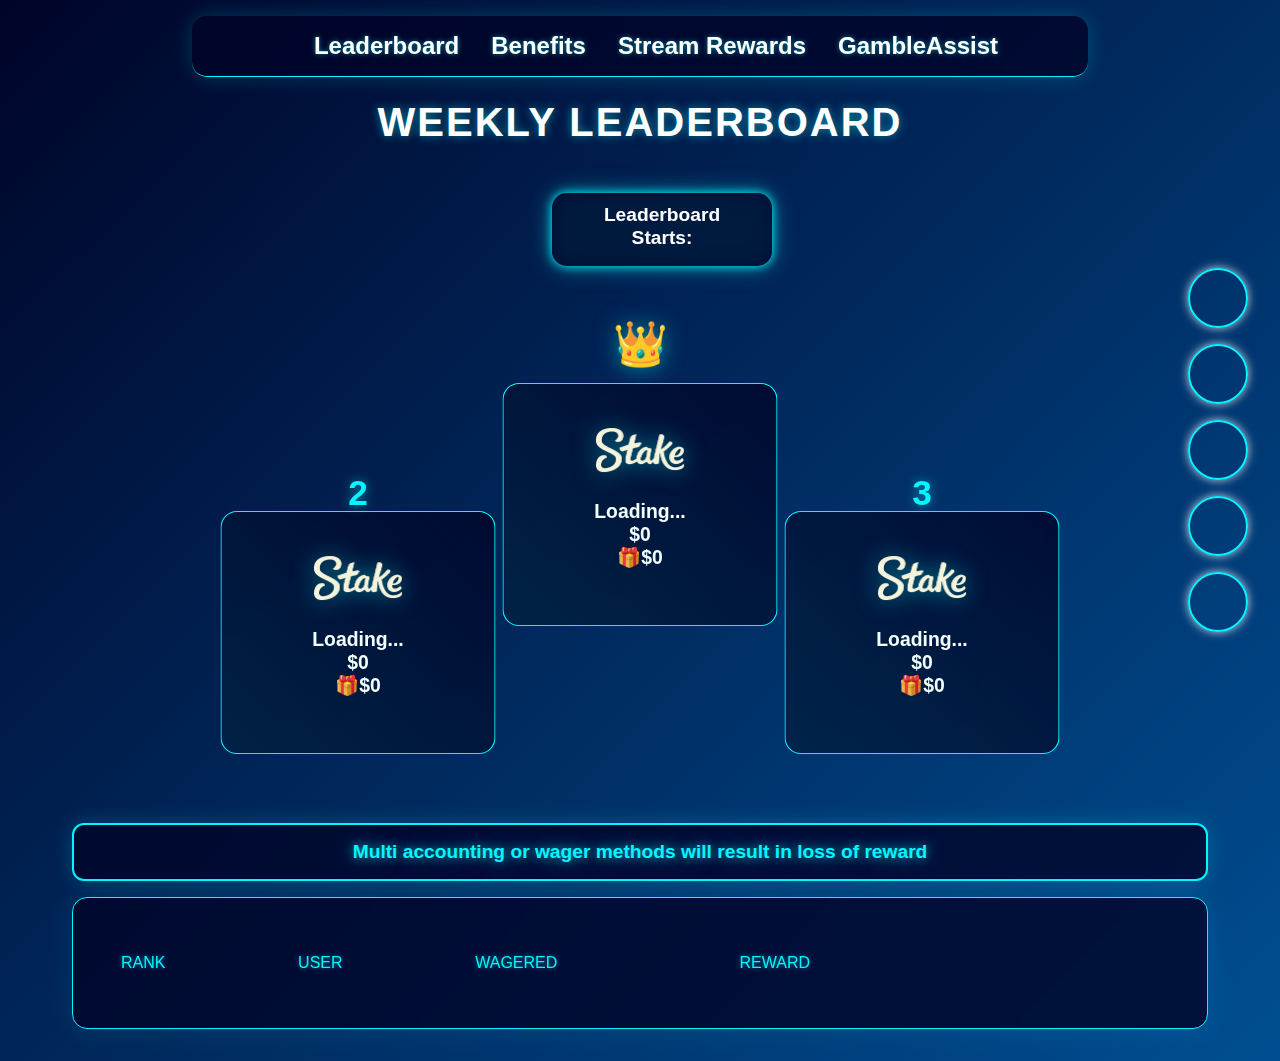
<file: leaderboard/index.html>
<!DOCTYPE html>
<html lang="en">

<head>
    <meta charset="UTF-8">
    <meta name="viewport" content="width=device-width, initial-scale=1.0">
    <title>Stake Leaderboard</title>
    <link rel="icon" href="pennypts.ico" type="image/x-icon">
    <link rel="stylesheet" href="styles.css">
</head>

<body>

    <div class="cyber-navbar">
        <div class="nav-container">
            <a href="#" class="nav-logo">
            </a>
            <div class="nav-links">
                <a href="index.html" class="nav-link">Leaderboard</a>
                <a href="../benefits/benefits.html" class="nav-link">Benefits</a>
                <a href="../StreamRewards/index.html" class="nav-link">Stream Rewards</a>
                <a href="https://gambleassist.pro" class="nav-link" target="_blank">GambleAssist</a>
            </div>
        </div>
    </div>

    <button id="open-sidebar-button" onclick="openSidebar()" aria-label="open sidebar" aria-expanded="false"
        aria-controls="navbar">
        <svg xmlns="http://www.w3.org/2000/svg" height="40px" viewBox="0 -960 960 960" width="40px" fill="#c9c9c9">
            <path
                d="M165.13-254.62q-10.68 0-17.9-7.26-7.23-7.26-7.23-18t7.23-17.86q7.22-7.13 17.9-7.13h629.74q10.68 0 17.9 7.26 7.23 7.26 7.23 18t-7.23 17.87q-7.22 7.12-17.9 7.12H165.13Zm0-200.25q-10.68 0-17.9-7.27-7.23-7.26-7.23-17.99 0-10.74 7.23-17.87 7.22-7.13 17.9-7.13h629.74q10.68 0 17.9 7.27 7.23 7.26 7.23 17.99 0 10.74-7.23 17.87-7.22 7.13-17.9 7.13H165.13Zm0-200.26q-10.68 0-17.9-7.26-7.23-7.26-7.23-18t7.23-17.87q7.22-7.12 17.9-7.12h629.74q10.68 0 17.9 7.26 7.23 7.26 7.23 18t-7.23 17.86q-7.22 7.13-17.9 7.13H165.13Z" />
        </svg>
    </button>

    <div class="cyber-navbar-mobile" id="cyber-navbar-mobile">
        <div class="nav-container">
            <a href="#" class="nav-logo">
            </a>
            <div class="nav-links">
                <button id="close-sidebar-button" onclick="closeSidebar()" aria-label="close sidebar">
                    <svg xmlns="http://www.w3.org/2000/svg" height="40px" viewBox="0 -960 960 960" width="40px"
                        fill="#c9c9c9">
                        <path
                            d="m480-444.62-209.69 209.7q-7.23 7.23-17.5 7.42-10.27.19-17.89-7.42-7.61-7.62-7.61-17.7 0-10.07 7.61-17.69L444.62-480l-209.7-209.69q-7.23-7.23-7.42-17.5-.19-10.27 7.42-17.89 7.62-7.61 17.7-7.61 10.07 0 17.69 7.61L480-515.38l209.69-209.7q7.23-7.23 17.5-7.42 10.27-.19 17.89 7.42 7.61 7.62 7.61 17.7 0 10.07-7.61 17.69L515.38-480l209.7 209.69q7.23 7.23 7.42 17.5.19 10.27-7.42 17.89-7.62 7.61-17.7 7.61-10.07 0-17.69-7.61L480-444.62Z" />
                    </svg>
                </button>
                <a href="index.html" class="nav-link">Leaderboard</a>
                <a href="../benefits/benefits.html" class="nav-link">Benefits</a>
                <a href="../StreamRewards/index.html" class="nav-link">Stream Rewards</a>
                <a href="https://gambleassist.pro" class="nav-link" target="_blank">GambleAssist</a>
            </div>
        </div>
    </div>

    <div class="cyber-container">
        <div class="header-section">
            <h1 class="cyber-title">Weekly Leaderboard</h1>
        </div>

        <div class="main-coundown">
            <div class="countdown" id="countdown">
                <div class="label">Leaderboard Starts:</div>
                <span id="countdown-timer"></span>
            </div>
        </div>


        <div class="top-ranks">
            <div class="rank-card rank-2 fade-in" data-rank="2">
                <div class="rank-number">2</div>
                <img src="images/stake.webp" alt="Stake Logo" class="rank-logo">
                <div class="rank-content">
                    <div class="username" id="user-2">Loading...</div>
                    <div class="wager" id="wagered-2">$0</div>
                    <div class="reward" id="reward-2">🎁$0</div>
                </div>
            </div>

            <div class="rank-card rank-1 fade-in" data-rank="1">
                <span class="crown">👑</span>
                <img src="images/stake.webp" alt="Stake Logo" class="rank-logo">
                <div class="rank-content">
                    <div class="username" id="user-1">Loading...</div>
                    <div class="wager" id="wagered-1">$0</div>
                    <div class="reward" id="reward-1">🎁$0</div>
                </div>
            </div>

            <div class="rank-card rank-3 fade-in" data-rank="3">
                <div class="rank-number">3</div>
                <img src="images/stake.webp" alt="Stake Logo" class="rank-logo">
                <div class="rank-content">
                    <div class="username" id="user-3">Loading...</div>
                    <div class="wager" id="wagered-3">$0</div>
                    <div class="reward" id="reward-3">🎁$0</div>
                </div>
            </div>
        </div>

        <div class="top-ranks-mobile">
            <div class="rank-card rank-1 fade-in" data-rank="1">
                <span class="crown">👑</span>
                <img src="images/stake.webp" alt="Stake Logo" class="rank-logo">
                <div class="rank-content">
                    <div class="username" id="user-1">Loading...</div>
                    <div class="wager" id="wagered-1">$0</div>
                    <div class="reward" id="reward-1">🎁$0</div>
                </div>
            </div>

            <div class="rank-card rank-2 fade-in" data-rank="2">
                <div class="rank-number">2</div>
                <img src="images/stake.webp" alt="Stake Logo" class="rank-logo">
                <div class="rank-content">
                    <div class="username" id="user-2">Loading...</div>
                    <div class="wager" id="wagered-2">$0</div>
                    <div class="reward" id="reward-2">🎁$0</div>
                </div>
            </div>

            <div class="rank-card rank-3 fade-in" data-rank="3">
                <div class="rank-number">3</div>
                <img src="images/stake.webp" alt="Stake Logo" class="rank-logo">
                <div class="rank-content">
                    <div class="username" id="user-3">Loading...</div>
                    <div class="wager" id="wagered-3">$0</div>
                    <div class="reward" id="reward-3">🎁$0</div>
                </div>
            </div>
        </div>

        <div class="warning fade-in">
            Multi accounting or wager methods will result in loss of reward
        </div>

        <div class="cyber-table-container fade-in">
            <table class="cyber-table">
                <thead>
                    <tr>
                        <th>RANK</th>
                        <th>USER</th>
                        <th>WAGERED</th>
                        <th>REWARD</th>
                    </tr>
                </thead>
                <tbody id="leaderboard-body"></tbody>
            </table>
        </div>

        <div class="cyber-social fade-in">
            <a href="https://x.com/imEnjayy" target="_blank" class="social-link" id="twitter-link"></a>
            <a href="https://kick.com/enjayy" target="_blank" class="social-link" id="kick-link"></a>
            <a href="http://stake.com/?c=penny" target="_blank" class="social-link" id="stake-link"></a>
            <a href="https://www.youtube.com/channel/UCzioTLxeMrkSkRAOxyXoTcw" target="_blank" class="social-link"
                id="yt-link"></a>
            <a id="discord-link" class="social-link" href="https://discord.gg/fns2f3cdnS" target="_blank"></a>
        </div>

        <div class="cyber-social-new fade-in">
            <a href="https://x.com/imEnjayy" target="_blank" class="social-link" id="twitter-link"></a>
            <a href="https://kick.com/enjayy" target="_blank" class="social-link" id="kick-link"></a>
            <a href="http://stake.com/?c=penny" target="_blank" class="social-link" id="stake-link"></a>
            <a href="https://www.youtube.com/channel/UCzioTLxeMrkSkRAOxyXoTcw" target="_blank" class="social-link"
                id="yt-link"></a>
            <a id="discord-link" class="social-link" href="https://discord.gg/fns2f3cdnS" target="_blank"></a>
        </div>

    </div>

    <script src="leaderboard.js"></script>
</body>

</html>
</file>
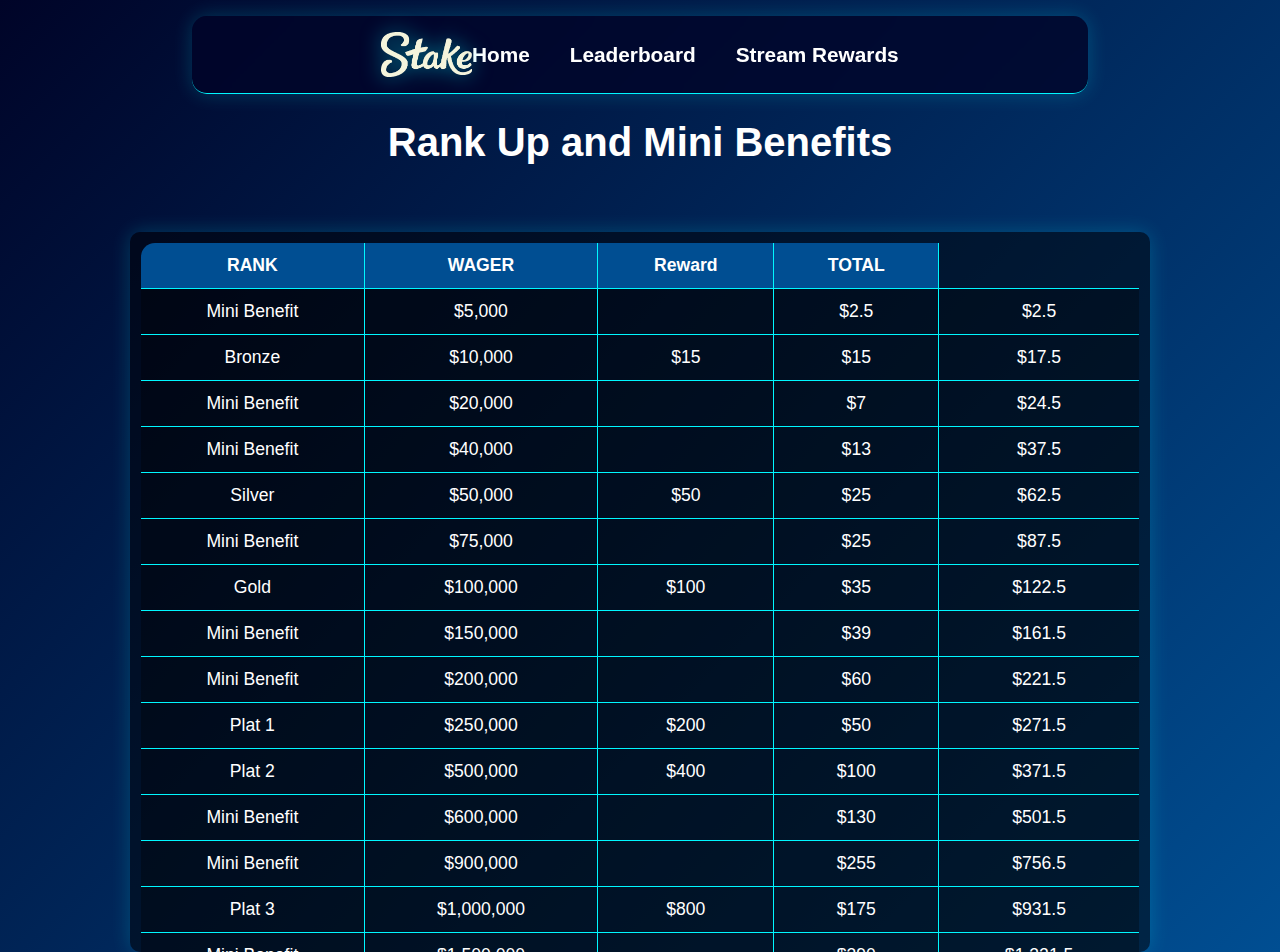
<file: benefits.html>
<!DOCTYPE html>
<html lang="en">
<head>
    <meta charset="UTF-8">
    <meta name="viewport" content="width=device-width, initial-scale=1.0">
    <title>Rank Up and Mini Benefits</title>
    <link rel="icon" href="pennypts.ico" type="image/x-icon">
    <style>
        /* Define the color scheme */
        :root {
            --cyber-blue: #000428;
            --neon-blue: #00f7ff;
            --dark-blue: #004e92;
            --light-blue: #2196f3;
            --stake-white: #ffffff;
            --glow-blue: rgba(0, 247, 255, 0.5);
        }

        /* General Styling */
        body {
            font-family: Arial, sans-serif;
            margin: 0;
            padding: 0;
            min-height: 100vh;
            background: linear-gradient(135deg, var(--cyber-blue), var(--dark-blue));
            color: var(--stake-white);
            display: flex;
            flex-direction: column;
            align-items: center;
            text-align: center;
        }

        /* Header Styling */
        h1 {
            margin-top: 120px;
            font-size: 2.5em;
        }

        /* Table Styling */
        table {
            width: 100%;
            border-collapse: collapse;
            border-radius: 15px;
            overflow: hidden;
        }

        table, th, td {
            border: 1px solid var(--neon-blue);
        }

        th, td {
            padding: 12px 20px;
            text-align: center;
            color: var(--stake-white);
            font-size: 1.1em;
        }

        th {
            background-color: var(--dark-blue);
        }

        td {
            background-color: rgba(0, 0, 0, 0.3);
        }

        /* Scrollable Table */
        .table-container {
            width: 80%;
            max-width: 1000px;
            margin-top: 40px;
            overflow-y: auto;
            max-height: 700px;
            border-radius: 10px;
            box-shadow: 0 0 20px rgba(0, 247, 255, 0.2);
            padding: 10px;
            background-color: rgba(0, 0, 0, 0.5);
        }

        .info-message {
            display: none;
            background-color: rgba(0, 0, 0, 0.7);
            color: white;
            padding: 5px 5px;
            font-size: 0.9em;
            border-radius: 10px;
            max-width: 400px;
            text-align: center;
            margin-top: 20px;
            position: absolute;
            top: 150px;
            left: 39%;
            z-index: 9999;
        }

        .info-icon {
            cursor: pointer;
            font-weight: bold;
            color: var(--neon-blue);
            font-size: 1.3em;
            margin-left: 8px;
            border: none;
            background-color: transparent;
            padding: 5px 10px;
        }

        .cyber-navbar {
            background: rgba(0, 4, 40, 0.8);
            backdrop-filter: blur(10px);
            padding: 1rem 2rem;
            position: fixed;
            top: 1rem;
            left: 15%;
            right: 15%;
            z-index: 1000;
            border-bottom: 1px solid var(--neon-blue);
            box-shadow: 0 0 20px rgba(0, 247, 255, 0.2);
            border-radius: 15px;
            display: flex;
            justify-content: center;
            align-items: center;
        }

        .nav-container {
            display: flex;
            justify-content: center;
            align-items: center;
            width: 100%;
        }

        .nav-links {
            display: flex;
            gap: 2.5rem;
        }

        .nav-link {
            color: var(--stake-white);
            text-decoration: none;
            font-weight: 600;
            font-size: 1.3rem;
            transition: all 0.3s ease;
        }

        .nav-link:hover {
            color: var(--neon-blue);
        }

        .nav-logo {
            height: 45px;
            filter: drop-shadow(0 0 10px var(--glow-blue));
        }

        /* Social Links */
        .social-links {
            position: fixed;
            right: 10px;
            top: 50%;
            transform: translateY(-50%);
            display: flex;
            flex-direction: column;
            gap: 1rem;
            z-index: 1000;
        }

        .social-link {
            width: 60px;
            height: 60px;
            background-size: cover;
            background-position: center;
            border-radius: 50%;
            box-shadow: 0 0 10px rgba(255, 255, 255, 0.8);
            transition: transform 0.3s ease;
        }

        .social-link:hover {
            transform: scale(1.1);
        }

        /* Scrollbar Styling */
        ::-webkit-scrollbar {
            width: 12px;
            background-color: #000000;
        }

        ::-webkit-scrollbar-thumb {
            background-color: var(--neon-blue);
            border-radius: 10px;
        }

        /* Mobile Responsiveness */
        @media (max-width: 768px) {
            h1 {
                font-size: 1.8em;
                margin-top: 100px;
            }

            .cyber-navbar {
                flex-direction: column;
                padding: 0.5rem;
                top: 0;
                left: 0;
                right: 0;
                margin: 0;
            }

            .nav-links {
                flex-direction: column;
                gap: 1rem;
            }

            .nav-link {
                font-size: 1rem;
            }

            .table-container {
                width: 95%;
                max-height: 400px;
            }

            .info-message {
                left: 10%;
                top: 120px;
                max-width: 90%;
            }

            .social-links {
                right: 0;
                bottom: 20px;
                top: auto;
                flex-direction: row;
                width: 100%;
                gap: 0.5rem;
                justify-content: space-around;
            }

            .social-link {
                width: 50px;
                height: 50px;
            }
        }
    </style>
</head>
<body>

    <!-- Navbar -->
    <nav class="cyber-navbar">
        <div class="nav-container">
            <img src="stake.webp" alt="Stake" class="nav-logo">
            <div class="nav-links">
                <a href="../home.html" class="nav-link">Home</a>
                <a href="../leaderboard/index.html" class="nav-link">Leaderboard</a>
                <a href="../StreamRewards/index.html" class="nav-link">Stream Rewards</a>
            </div>
        </div>
    </nav>

    <h1>Rank Up and Mini Benefits</h1>

    <div class="table-container">
        <table>
            <thead>
                <tr>
                    <th>RANK</th>
                    <th>WAGER</th>
                    <th>Reward</th>
                    <th>TOTAL</th>
                </tr>
            </thead>
<tbody>
                <tr>
                    <td>Mini Benefit</td>
                    <td>$5,000</td>
                    <td></td>
                    <td>$2.5</td>
                    <td>$2.5</td>
                </tr>
                <tr>
                    <td>Bronze</td>
                    <td>$10,000</td>
                    <td>$15</td>
                    <td>$15</td>
                    <td>$17.5</td>
                </tr>
                <tr>
                    <td>Mini Benefit</td>
                    <td>$20,000</td>
                    <td></td>
                    <td>$7</td>
                    <td>$24.5</td>
                </tr>
                <tr>
                    <td>Mini Benefit</td>
                    <td>$40,000</td>
                    <td></td>
                    <td>$13</td>
                    <td>$37.5</td>
                </tr>
                <tr>
                    <td>Silver</td>
                    <td>$50,000</td>
                    <td>$50</td>
                    <td>$25</td>
                    <td>$62.5</td>
                </tr>
                <tr>
                    <td>Mini Benefit</td>
                    <td>$75,000</td>
                    <td></td>
                    <td>$25</td>
                    <td>$87.5</td>
                </tr>
                <tr>
                    <td>Gold</td>
                    <td>$100,000</td>
                    <td>$100</td>
                    <td>$35</td>
                    <td>$122.5</td>
                </tr>
                <tr>
                    <td>Mini Benefit</td>
                    <td>$150,000</td>
                    <td></td>
                    <td>$39</td>
                    <td>$161.5</td>
                </tr>
                <tr>
                    <td>Mini Benefit</td>
                    <td>$200,000</td>
                    <td></td>
                    <td>$60</td>
                    <td>$221.5</td>
                </tr>
                <tr>
                    <td>Plat 1</td>
                    <td>$250,000</td>
                    <td>$200</td>
                    <td>$50</td>
                    <td>$271.5</td>
                </tr>
                <tr>
                    <td>Plat 2</td>
                    <td>$500,000</td>
                    <td>$400</td>
                    <td>$100</td>
                    <td>$371.5</td>
                </tr>
                <tr>
                    <td>Mini Benefit</td>
                    <td>$600,000</td>
                    <td></td>
                    <td>$130</td>
                    <td>$501.5</td>
                </tr>
                <tr>
                    <td>Mini Benefit</td>
                    <td>$900,000</td>
                    <td></td>
                    <td>$255</td>
                    <td>$756.5</td>
                </tr>
                <tr>
                    <td>Plat 3</td>
                    <td>$1,000,000</td>
                    <td>$800</td>
                    <td>$175</td>
                    <td>$931.5</td>
                </tr>
                <tr>
                    <td>Mini Benefit</td>
                    <td>$1,500,000</td>
                    <td></td>
                    <td>$390</td>
                    <td>$1,321.5</td>
                </tr>
                <tr>
                    <td>Mini Benefit</td>
                    <td>$2,000,000</td>
                    <td></td>
                    <td>$600</td>
                    <td>$1,921.5</td>
                </tr>
                <tr>
                    <td>Plat 4</td>
                    <td>$2,500,000</td>
                    <td>$1,600</td>
                    <td>$325</td>
                    <td>$2,246.5</td>
                </tr>
                <tr>
                    <td>Plat 5</td>
                    <td>$5,000,000</td>
                    <td>$3,200</td>
                    <td>$700</td>
                    <td>$2,946.5</td>
                </tr>
                <tr>
                    <td>Mini Benefit</td>
                    <td>$6,000,000</td>
                    <td></td>
                    <td>$1,300</td>
                    <td>$4,246.5</td>
                </tr>
                <tr>
                    <td>Mini Benefit</td>
                    <td>$9,000,000</td>
                    <td></td>
                    <td>$2,550</td>
                    <td>$6,796.5</td>
                </tr>
                <tr>
                    <td>Plat 6</td>
                    <td>$10,000,000</td>
                    <td>$6,400</td>
                    <td>$1,250</td>
                    <td>$8,046.5</td>
                </tr>
                <tr>
                    <td>Mini Benefit</td>
                    <td>$15,000,000</td>
                    <td></td>
                    <td>$3,975</td>
                    <td>$12,021.5</td>
                </tr>
                <tr>
                    <td>Diamond 1</td>
                    <td>$25,000,000</td>
                    <td>$12,800</td>
                    <td>$3,000</td>
                    <td>$15,021.5</td>
                </tr>
                <tr>
                    <td>Diamond 2</td>
                    <td>$50,000,000</td>
                    <td>$25,600</td>
                    <td>$7,500</td>
                    <td>$22,521.5</td>
                </tr>
            </tbody>
        </table>
    </div>

    <script>
        function toggleInfoMessage() {
            var message = document.querySelector('.info-message');
            message.style.display = message.style.display === 'block' ? 'none' : 'block';
        }
    </script>
</body>
</html>
</file>
<file: leaderboard/styles.css>
:root {
    --cyber-blue: #000428;
    --neon-blue: #00f7ff;
    --dark-blue: #004e92;
    --light-blue: #2196f3;
    --stake-white: #ffffff;
    --glow-blue: rgba(0, 247, 255, 0.5);
}

* {
    margin: 0;
    padding: 0;
    box-sizing: border-box;
}

body {
    background: linear-gradient(135deg, var(--cyber-blue), var(--dark-blue));
    color: var(--stake-white);
    font-family: 'Inter', sans-serif;
    min-height: 100vh;
    position: relative;
    overflow-x: hidden;
}

@keyframes fadeIn {
    0% {
        opacity: 0;
    }

    100% {
        opacity: 1;
    }
}

@keyframes titleGlow {
    0% {
        text-shadow: 0 0 10px var(--glow-blue);
    }

    100% {
        text-shadow: 0 0 20px var(--glow-blue), 0 0 30px var(--glow-blue);
    }
}

@keyframes glow {
    0% {
        box-shadow: 0 0 5px var(--neon-blue);
    }

    50% {
        box-shadow: 0 0 20px var(--neon-blue);
    }

    100% {
        box-shadow: 0 0 5px var(--neon-blue);
    }
}

@keyframes float {
    0% {
        transform: translateX(-50%) translateY(0);
    }

    50% {
        transform: translateX(-50%) translateY(-5px);
    }

    100% {
        transform: translateX(-50%) translateY(0);
    }
}

.fade-in {
    animation: fadeIn 1s ease-in-out;
}

.cyber-navbar {
    background: rgba(0, 4, 40, 0.8);
    backdrop-filter: blur(10px);
    padding: 1rem 2rem;
    position: fixed;
    top: 1rem;
    left: 15%;
    right: 15%;
    z-index: 1000;
    border-bottom: 1px solid var(--neon-blue);
    box-shadow: 0 0 20px rgba(0, 247, 255, 0.2);
    border-radius: 15px;
    animation: fadeIn 1s ease-in-out;
}

.nav-container {
    max-width: 1200px;
    margin: 0 auto;
    display: flex;
    justify-content: center;
    align-items: center;
    gap: 2rem;
}

.nav-links {
    display: flex;
    gap: 2rem;
    text-shadow: 0 0 5px var(--glow-blue);
}

.nav-link {
    color: var(--stake-white);
    text-decoration: none;
    font-weight: 700;
    text-shadow: 0 0 5px var(--glow-blue);
    transition: all 0.3s ease;
    font-size: 1.5rem;
}

.nav-link:hover {
    color: var(--neon-blue);
    text-shadow: 0 0 10px var(--glow-blue);
}

.cyber-container {
    max-width: 1200px;
    margin: 0 auto;
    padding: 2rem;
    padding-top: 100px;
}

.header-section {
    text-align: center;
    margin-bottom: 3rem;
    display: flex;
    flex-direction: column;
    align-items: center;
    gap: 1rem;
    position: relative;
}

.cyber-title {
    font-size: 2.5rem;
    font-weight: 700;
    color: var(--stake-white);
    text-transform: uppercase;
    letter-spacing: 2px;
    text-shadow: 0 0 10px var(--glow-blue);
    animation: titleGlow 2s infinite alternate;
}

.top-ranks {
    display: flex;
    justify-content: center;
    align-items: center;
    gap: 2rem;
    margin-top: 2rem;
}

.rank-card {
    background: rgba(0, 4, 40, 0.8);
    padding: 2.5rem;
    border-radius: 15px;
    position: relative;
    transition: all 0.3s ease;
    width: 250px;
    display: flex;
    flex-direction: column;
    align-items: center;
    border: 1px solid var(--neon-blue);
    backdrop-filter: blur(10px);
    font-weight: bold;
    margin-top: 1rem;
}

.rank-card::before {
    content: '';
    position: absolute;
    top: 0;
    left: 0;
    right: 0;
    bottom: 0;
    border-radius: 15px;
    background: linear-gradient(45deg, var(--neon-blue), transparent);
    opacity: 0.1;
    z-index: 0;
    transition: opacity 0.3s ease;
}

.rank-card:hover::before {
    opacity: 0.2;
}

.rank-1 {
    transform: scale(1.1);
    z-index: 3;
    margin-top: -4rem;
    margin-bottom: 10em;
}

.rank-2 {
    transform: scale(1.1);
    z-index: 2;
    margin-top: 4rem;
    margin-bottom: 2rem;
}

.rank-3 {
    transform: scale(1.1);
    z-index: 1;
    margin-top: 4rem;
    margin-bottom: 2rem;
}

.rank-card:hover {
    transform: translateY(-10px) scale(1.05);
    box-shadow: 0 10px 30px rgba(0, 247, 255, 0.2);
}

.rank-number {
    position: absolute;
    top: -35px;
    font-size: 2rem;
    font-weight: bold;
    color: var(--neon-blue);
    text-shadow: 0 0 10px var(--glow-blue);
}

.crown {
    position: absolute;
    top: -60px;
    left: 50%;
    transform: translateX(-50%);
    font-size: 2.5rem;
    filter: drop-shadow(0 0 10px var(--glow-blue));
    animation: float 2s ease-in-out infinite;
}

.rank-logo {
    height: 40px;
    filter: drop-shadow(0 0 10px var(--glow-blue));
    margin-bottom: 1rem;
}

.reward-amount {
    font-size: 1.5rem;
    font-weight: bold;
    color: var(--neon-blue);
    text-shadow: 0 0 10px var(--glow-blue), 0 0 20px var(--glow-blue);
    animation: glow 1.5s infinite alternate;
    margin-top: 1rem;
    text-align: center;
}

.crown {
    position: absolute;
    top: -60px;
    left: 50%;
    transform: translateX(-50%);
    font-size: 2.5rem;
    filter: drop-shadow(0 0 10px var(--glow-blue));
    animation: float 2s ease-in-out infinite;
    font-family: 'Segoe UI', Tahoma, Geneva, Verdana, sans-serif, 'Emoji';
}

.warning {
    font-size: 1.2rem;
    font-weight: bold;
    color: var(--neon-blue);
    text-align: center;
    margin-top: 3rem;
    text-shadow: 0 0 10px var(--glow-blue), 0 0 20px var(--glow-blue);
    animation: glow 1.5s infinite alternate;
    border: 2px solid var(--neon-blue);
    padding: 1rem;
    border-radius: 12px;
    background: rgba(0, 4, 40, 0.8);
    box-shadow: 0 0 20px rgba(0, 247, 255, 0.2);
}

.cyber-table-container {
    background: rgba(0, 4, 40, 0.8);
    border-radius: 15px;
    padding: 2rem;
    margin-top: 1rem;
    border: 1px solid var(--neon-blue);
    backdrop-filter: blur(10px);
    box-shadow: 0 0 30px rgba(0, 247, 255, 0.1);
}

.cyber-table {
    width: 80%;
    border-collapse: separate;
    border-spacing: 0 0.5rem;
}

.cyber-table th {
    color: var(--neon-blue);
    padding: 1rem;
    text-align: left;
    font-weight: 500;
    text-shadow: 0 0 5px var(--glow-blue);
}

.cyber-table td {
    padding: 1rem;
    background: rgba(0, 247, 255, 0.05);
    border-radius: 5px;
}

.cyber-table tr:hover {
    transform: scale(1.02);
    background: rgba(0, 247, 255, 0.1);
}

.cyber-social {
    position: fixed;
    right: 2rem;
    top: 50%;
    transform: translateY(-50%);
    display: flex;
    flex-direction: column;
    gap: 1rem;
}

.countdown {
    top: -11rem;
    right: -80rem;
    padding: 0.6rem 1.2rem;
    background-color: rgba(0, 4, 40, 0.8);
    border-radius: 15px;
    color: var(--stake-white);
    font-size: 0.9rem;
    font-weight: bold;
    text-align: center;
    box-shadow: 0 0 10px var(--neon-blue);
    filter: drop-shadow(0 0 10px var(--glow-blue));
    max-width: 220px;
    word-wrap: break-word;
    line-height: 1.2;
    white-space: normal;
    cursor: pointer;
    position: relative;
}

.countdown::after {
    content: "Updated twice a day";
    position: absolute;
    bottom: -25px;
    left: 50%;
    transform: translateX(-50%);
    background-color: rgba(0, 4, 40, 0.9);
    color: var(--stake-white);
    padding: 0.4rem 0.8rem;
    border-radius: 8px;
    font-size: 0.9rem;
    visibility: hidden;
    opacity: 0;
    transition: opacity 0.3s ease;
    white-space: nowrap;
    box-shadow: 0 0 10px var(--neon-blue);
}

.countdown:hover::after {
    visibility: visible;
    opacity: 1;
}

.countdown span {
    display: block;
    font-size: 1.2rem;
    margin-top: 0.5rem;
}

.countdown .label {
    font-size: 1.2rem;
    margin-bottom: 0.5rem;
}

.social-link {
    width: 60px;
    height: 60px;
    background-size: cover;
    background-position: center;
    border-radius: 50%;
    box-shadow: 0 0 10px rgba(255, 255, 255, 0.8);
    transition: transform 0.3s ease, box-shadow 0.3s ease;
    display: inline-block;
    border: 2px solid var(--neon-blue);
}

.social-link:hover {
    transform: scale(1.1);
    box-shadow: 0 0 15px rgba(255, 255, 255, 1);
}

#kick-link {
    background-image: url('https://i.pinimg.com/736x/f6/4f/56/f64f5611aabc03a17fa0a1ddfc7d0490.jpg');
}

#yt-link {
    background-image: url('https://upload.wikimedia.org/wikipedia/commons/4/42/YouTube_icon_%282013-2017%29.png');
}

#twitter-link {
    background-image: url('https://img.freepik.com/vektoren-kostenlos/neues-twitter-logo-x-icon-design-2023_1017-45418.jpg?t=st=1734191515~exp=1734195115~hmac=5bfeabf55a31a7cf0771ea83cf61905033b74c0d7a8bbb127ed07a70b35e74bc&w=826');
}

#stake-link {
    background-image: url('https://cdn.dribbble.com/userupload/15215544/file/still-2778c286e035a4d088fe2e7af4a18fef.png?resize=1400x1050');
}

#discord-link {
    background-image: url('https://banner2.cleanpng.com/20180628/ii/aayi53218.webp');
    background-size: cover;
    background-position: center;
}

.rank-content {
    display: flex;
    flex-direction: column;
    align-items: center;
    justify-content: center;
    text-align: center;
    width: 100%;
    padding: 10px;
}

.rank-content .username,
.rank-content .wager,
.rank-content .reward {
    margin: 0;
    font-size: 1.1rem;
}

.top-ranks-mobile {
    display: none;
}


@media screen and (max-width: 1000px) {

    .top-ranks {
        display: none;
    }

    .top-ranks-mobile {
        display: flex;
        flex-direction: column;
        justify-content: center;
        align-items: center;
        gap: 0.5rem;
        margin-top: 2rem;
    }

    .rank-card {
        padding: 2.5rem;
        border-radius: 15px;
        transition: all 0.3s ease;
        width: 250px;
        display: flex;
        flex-direction: column;
        align-items: center;
        border: 1px solid var(--neon-blue);
        backdrop-filter: blur(10px);
        font-weight: bold;
        margin-top: 0rem;
    }

    .rank-1 {
        transform: scale(1.1);
        z-index: 3;
        margin-top: -4rem;
        margin-bottom: 3rem;
    }
    
    .rank-2 {
        transform: scale(1.1);
        z-index: 2;
        margin-top: 2rem;
        margin-bottom: 3rem;
    }
    
    .rank-3 {
        transform: scale(1.1);
        z-index: 1;
        margin-top: 2rem;
        margin-bottom: 2rem;
    }
    

}

.cyber-navbar-mobile {
    display: none;
}

#close-sidebar-button {
    display: none;
    background: none;
    border: none;
    padding: 1em;
    cursor: pointer;
}

#open-sidebar-button {
    display: none;
    position: relative;
    background: none;
    border: none;
    padding: 1em;
    margin-left: auto;
    cursor: pointer;
    top: 10%;
}

.cyber-social-new {
    display: none;
}

@media screen and (max-width:1500px){
    .countdown {
        top: 0rem;
        right: -30rem;
        padding: 0.6rem 1.2rem;
        background-color: rgba(0, 4, 40, 0.8);
        border-radius: 15px;
        color: var(--stake-white);
        font-size: 0.9rem;
        font-weight: bold;
        text-align: center;
        box-shadow: 0 0 10px var(--neon-blue);
        filter: drop-shadow(0 0 10px var(--glow-blue));
        word-wrap: break-word;
        line-height: 1.2;
        white-space: normal;
        cursor: pointer;
        position: relative;
    }
    .top-ranks{
        margin-top: 12rem;
    }
}



@media screen and (max-width: 1000px) {

    #open-sidebar-button,
    #close-sidebar-button {
        display: block;
    }

    nav {
        position: fixed;
        top: 0;
        right: -100%;
        height: 100vh;
        width: min(15em, 100%);
        z-index: 10;
        border-left: 1px solid var(--hover-color);
        transition: right 300ms ease-in-out;

    }

    nav.show {
        right: 0;
    }

    nav.show~#overlay {
        display: block;
    }

    nav ul {
        width: 100%;
        flex-direction: column;
    }

    nav a {
        width: 100%;
        padding-left: 2.5em;
    }

    nav a.active-link {
        border-bottom: none;
    }

    nav .home-li {
        margin-right: unset;
    }

    .cyber-navbar {
        display: none;
    }

    .cyber-navbar-mobile {
        display: none;
        position: fixed;
        align-items: center;
        justify-content: center;
        height: 100%;
        z-index: 10;
        width: 100%;
        border-left: 1px solid var(--hover-color);
        transition: right 300ms ease-in-out;
        background: linear-gradient(135deg, var(--cyber-blue), var(--dark-blue));
        left: 0%;

    }

    .cyber-navbar-mobile .nav-container {
        display: flex;
        align-items: center;
        justify-content: center;
        height: 100%;
    }

    .cyber-navbar-mobile .nav-links {
        display: flex;
        height: 100%;
        flex-direction: column;
        align-items: center;
        justify-content: center;
    }

    .rect-box {
        margin: 0 2rem;
    }

    .header-title {
        font-size: 2rem;
        font-weight: 400;
        margin-top: 0px;
    }

    .cyber-social {
        display: none;
    }

    .info-message {
        display: none;
        top: 90px;
        font-size: 0.6rem;
        left: 12%;
    }

    .cyber-social-new {
        right: 9px;
        top: 50%;
        transform: translateY(-50%);
        display: flex;
        flex-direction: row;
        align-items: center;
        justify-content: center;
        gap: 0.9rem;
        z-index: 1000;
        margin-top: 50px;
        flex-wrap: wrap;
    }

    main {
        margin-top: 50px;
    }

    .main-coundown{
        display: flex;
            position: relative;
            align-items: center;
            width: auto;
            justify-content: center;
            align-content: center;
            flex-wrap: nowrap;
            right: 0;
            left: -135px;
    }

    .countdown {
        position: relative;
        top: -15rem;
        right: -9rem;
        padding: 0.6rem 1.2rem;
        background-color: rgba(0, 4, 40, 0.8);
        border-radius: 15px;
        color: var(--stake-white);
        font-size: 0.9rem;
        font-weight: bold;
        text-align: center;
        box-shadow: 0 0 10px var(--neon-blue);
        filter: drop-shadow(0 0 10px var(--glow-blue));
        max-width: 220px;
        word-wrap: break-word;
        line-height: 1.2;
        white-space: normal;
        cursor: pointer;


}
}

@media screen and (max-width: 650px) {
    #open-sidebar-button {
        top: 12%;
    }

    .main-desc {
        display: flex;

        font-size: 1rem;
        width: 90%;
        padding: 10px 20px;
    }

    .table-container {

        margin-left: 20.5px;

    }
    .header-section{
        margin-bottom: 2rem;
    }

    .social-link {
        width: 40px;
        height: 40px;
        
    }

}


@media screen and (max-width: 420px) {

    #open-sidebar-button {
        top: 16%;
    }

    .info-message {
        display: none;
        top: 130px;
        font-size: 0.6rem;
        left: 0%;
    }


    .table-container {

        margin-left: 30.5px;

    }

    .stream-rewards{

        margin-top: 70px;
    }

}
</file>
